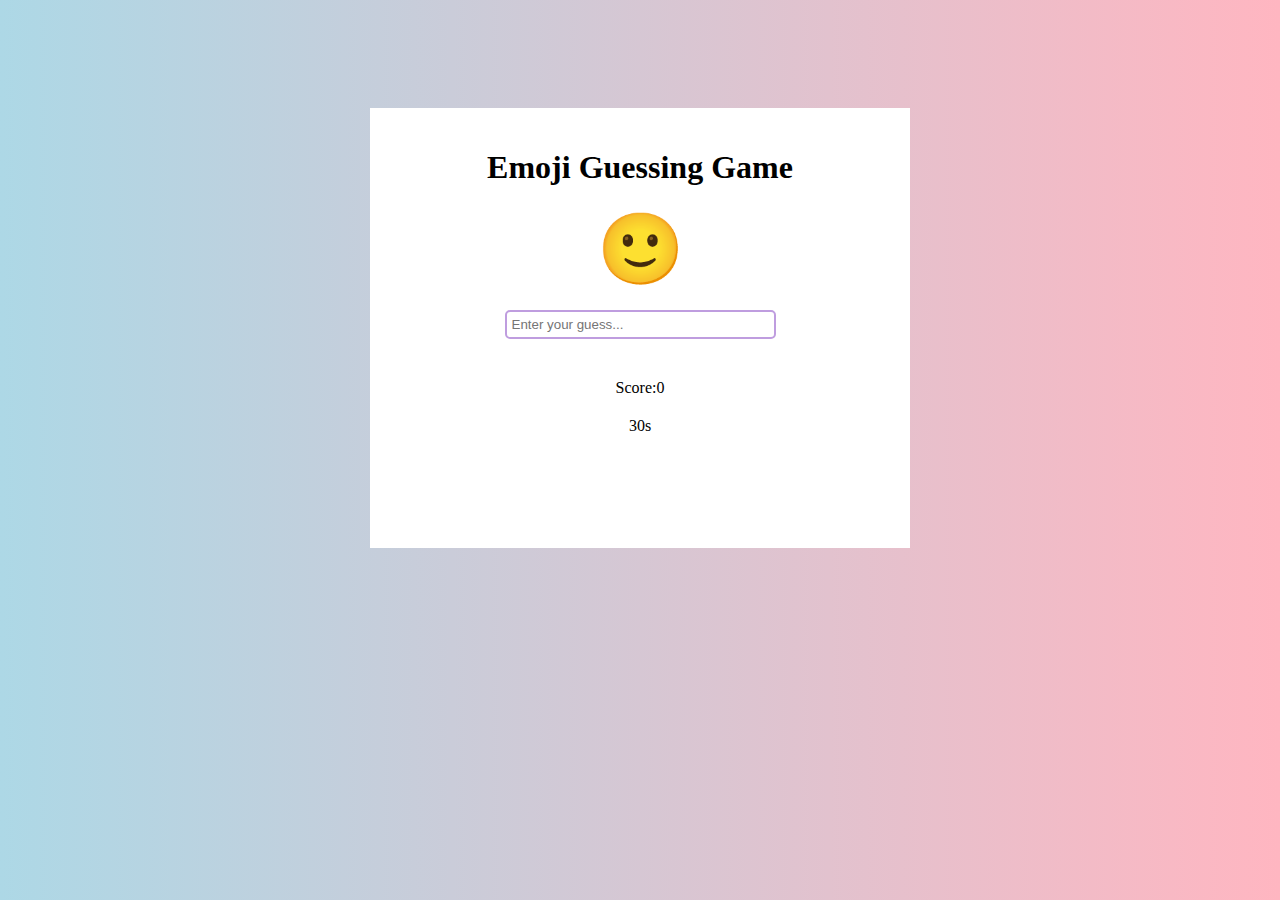
<file: 3.Emoji Guessing Game/index.html>
<!DOCTYPE html>
<html lang="en">
<head>
    <meta charset="UTF-8">
    <meta name="viewport" content="width=device-width, initial-scale=1.0">
    <title>Emoji Guessing Game</title>
    <link rel="stylesheet" href="style.css">
</head>
<body>
    <div class="parent-div">
        <h1>Emoji Guessing Game</h1>
        <div id="emoji-display"></div>
        <input type="text" placeholder="Enter your guess..." size="30">
        <div id="answer"></div>
        <div id="score">Score:0</div>
        <div id="timer"></div>
       <button id="btn" class="btn" hidden>Restart Quiz</button> 
    </div>
    
    <script src="script.js"></script>
</body>
</html>
</file>
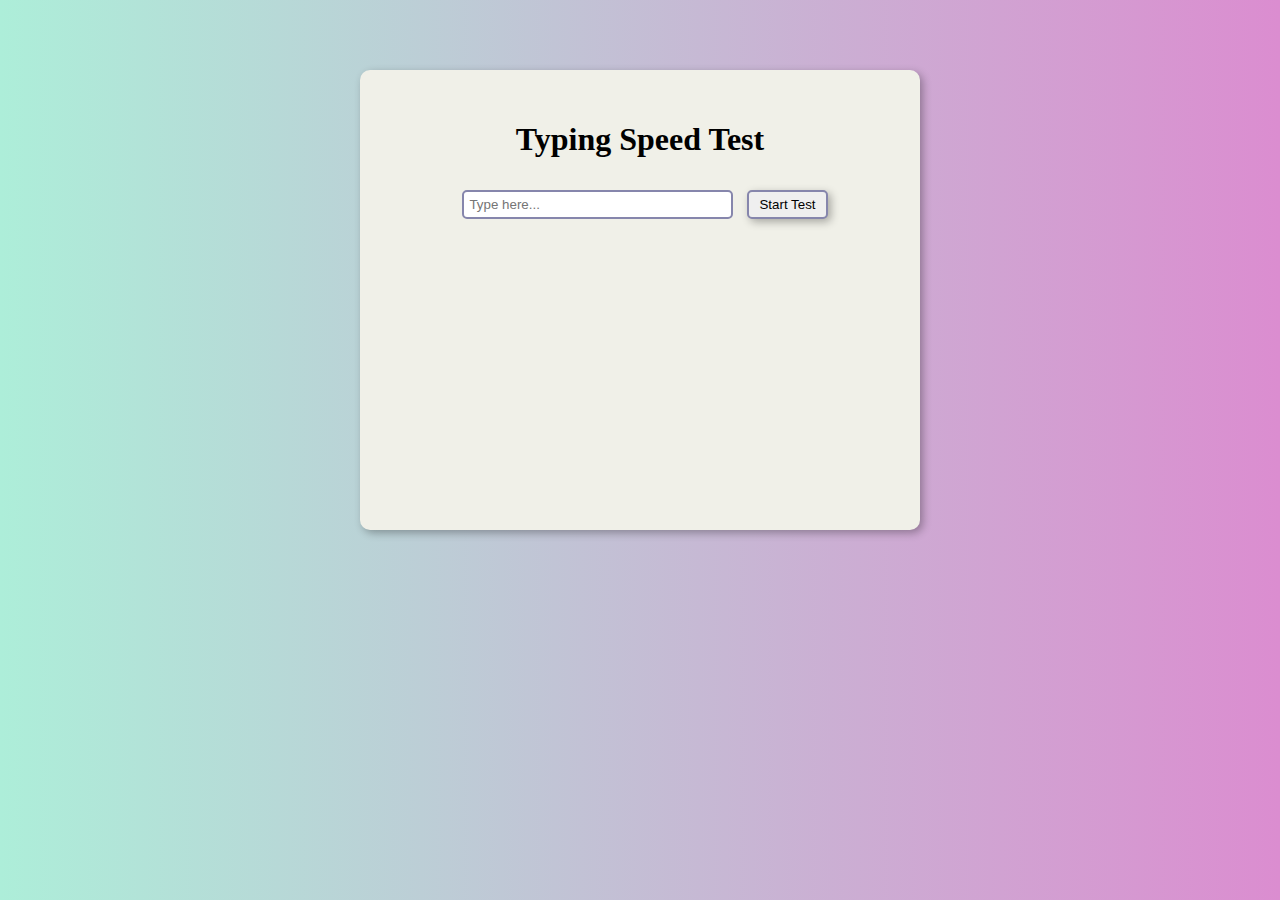
<file: 4. Typing Speed Test/index.html>
<!DOCTYPE html>
<html lang="en">
<head>
    <meta charset="UTF-8">
    <meta name="viewport" content="width=device-width, initial-scale=1.0">
    <title>Speed Typing Test</title>
    <link rel="stylesheet" href="style.css">
</head>
<body>
    <div id="parent-div">
        <h1>Typing Speed Test</h1>
        <p id="sentence" style="display:none"></p>
        <input id="input" placeholder="Type here..." autocomplete="off" size="30">
        <button id="start-btn">Start Test</button>
        <p id="timer"></p>
        <div id="result" style="display:none">
            <h2>Test Result</h2>
            <p id="typing-speed"></p>
            <p id="accuracy"></p>
            <button id="restart-btn">Retry Test</button>
        </div>
    </div>
    <script src="script.js"></script>
</body>
</html>
</file>
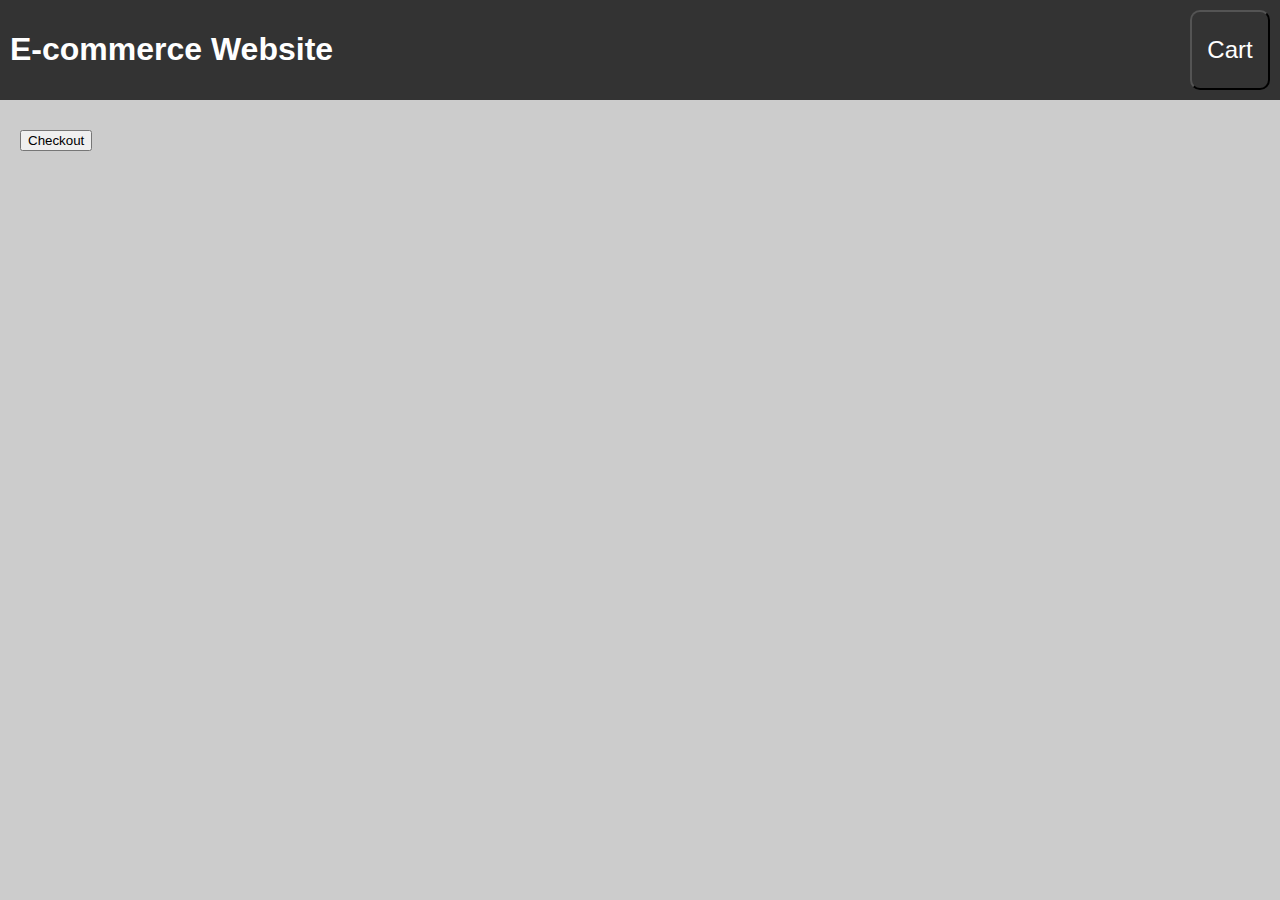
<file: 5. E-commerce/index.html>
<!DOCTYPE html>
<html lang="en">
  <head>
    <meta charset="UTF-8" />
    <meta name="viewport" content="width=device-width, initial-scale=1.0" />
    <title>Simple E-commerce Website</title>
    <link href="style.css" rel="stylesheet"></link>
  </head>
  <body>
    <header>
      <h1>E-commerce Website</h1>
      <button id="cartBtn">Cart</button>
    </header>
    <main>
      <div class="products">
        <!-- <div class="product">
          <div class="img_con">
            <button id="prev"><<</button>
            <img src="https://cdn.dummyjson.com/product-images/beauty/essence-mascara-lash-princess/1.webp" alt="prod_img">
            <button id="next">>></button>
         </div>
          <div class="card_footer">
            <h3>Product name</h3>
            <p>product price</p>
            <button>Add to Cart</button>
        </div>
          </div> -->
      </div>

      <!-- Cart section -->
      <div class="cart" id="cart">
        <h2>Cart</h2>
      </div>
      <button id="checkoutBtn">Checkout</button>
    </main>
    <script src="script1.js"></script>
  </body>
</html>
</file>
<file: 3.Emoji Guessing Game/style.css>
body{
    background:linear-gradient(to left,lightpink,lightblue);
    text-align: center;
}

.parent-div{
    display: inline-block;
    margin:auto;
    margin-top: 100px;
    padding:20px;
    background-color: white;
    width:500px;
    height:400px;
}

.parent-div input{
    border: 2px solid rgb(191, 157, 223);
    border-radius: 5px;
    padding:5px;
    margin:20px;
}

.parent-div #emoji-display{
    
    margin:auto;

    font-size: 70px;
}

.parent-div #answer{
    margin:20px;
}

.parent-div #score{
    margin:20px;
}

.parent-div #timer{
    margin:20px;
}

.parent-div #btn{
    padding:10px 20px;
    border-radius:5px;
    background-color: lavenderblush;
    border:2px solid rgb(209, 209, 242);
}

#btn:hover{
    background-color: lightgoldenrodyellow;
}
</file>
<file: 4. Typing Speed Test/style.css>
body{
    background: linear-gradient(to right,#ADEED9,#DB8DD0);
}

#parent-div{
    margin:auto;
    margin-top:70px;
    background-color:rgb(240, 240, 232);
    height:400px;
    width:500px;
    padding:30px;
    border-radius:10px;
    text-align: center;
    box-shadow: 3px 3px 8px rgba(0, 0, 0, 0.3);
}

#input{
    padding:5px;
    margin:10px;
    border:2px solid #8686AC;
    border-radius:5px;
}

button{
    padding:5px 10px;
    border:2px solid #8686AC;
    border-radius:5px;
    box-shadow: 3px 3px 8px rgba(0, 0, 0, 0.3);
}
</file>
<file: 5. E-commerce/style.css>
body {
    font-family: Arial, sans-serif;
    margin: 0;
    padding: 0;
    background-color: #ccc;
  }

  header {
    background-color: #333;
    color: #fff;
    padding: 10px;
    display: flex;
    justify-content: space-between;
  }

  main {
    padding: 20px;
  }

  .products {
    display: flex;
    flex-wrap: wrap;
    justify-content: space-between;


  }

  .product {
    /* border: 1px solid #f0f0f0; */
    margin: 10px; 
    width: 270px;
    background-color: white;
    height: 400px;
    background-color: #f0f0f0;
    border-radius: 10px;
    box-shadow: 0 4px 6px rgba(0, 0, 0, 0.1), 0 1px 3px rgba(0, 0, 0, 0.1), inset 0 -3px 3px rgba(0, 0, 0, 0.1);
    box-sizing: content-box;
}

.img_con{
    /* border: 5px solid blue; */
    display: flex;
    flex-direction: row;
    justify-content: center;
    height:60%;
    width:100%;
    border-radius: 10px;
    /* padding: 10px; */
    /* height:100%; */
    padding: 20px;
    background-color: #e3e2e2;
    /* border-radius: 10px; */
            /* box-shadow: 0 0px 0px rgba(0, 0, 0, 0.1), 0 1px 3px rgba(0, 0, 0, 0.1), inset 0 -3px 3px rgba(0, 0, 0, 0.1); */
       box-sizing: border-box; 
  }


  .img_con img{
    width:80%;
    height:100%;
    object-fit: contain;
    background-color: white;
  }
  .img_con button{
    background-color: transparent;
    width: 20px;
    border: none;
    margin-right: 15px;
    margin-left: 10px;
  }
  .img_con button:hover{
    cursor: pointer;
    background-color:#e3e2e2;
  }
  .card_footer{
    text-align: center;
    background-color: #f1efef;
    margin-top:-20px;
    padding:10px;
    /* border:5px solid green; */
    /* height:50%; */
    box-sizing: border-box;
    /* overflow:none; */
  }


  .cart {
    display: none;
  }

  .cart.show {
    display: block;
  }

  #checkoutBtn {
    margin-top: 10px;
  }
  #cartBtn{
    width: 80px;
    background-color: transparent;
    color: white;
    font-size: 24px;
    border-radius: 10px;
  }
  #cartBtn:hover{
    cursor: pointer;
    /* color: red; */
    background-color: #4f4e4e;
  }
  
  .addToCartBtn{
    /* color: black; */
    border-radius: 5px;
    font-size: large;
    border: 1px solid black;
  }
  .addToCartBtn:hover {
    cursor: pointer;
  }
  .cart_item{
    display: block;
    border: 1px solid black;
    margin: 10px;
    padding: 20px;
    width: 400px;
  }
  .cart_item span{
    margin-right: 20px;
  }
  .cart_item button{
    float: right;
  }
</file>
